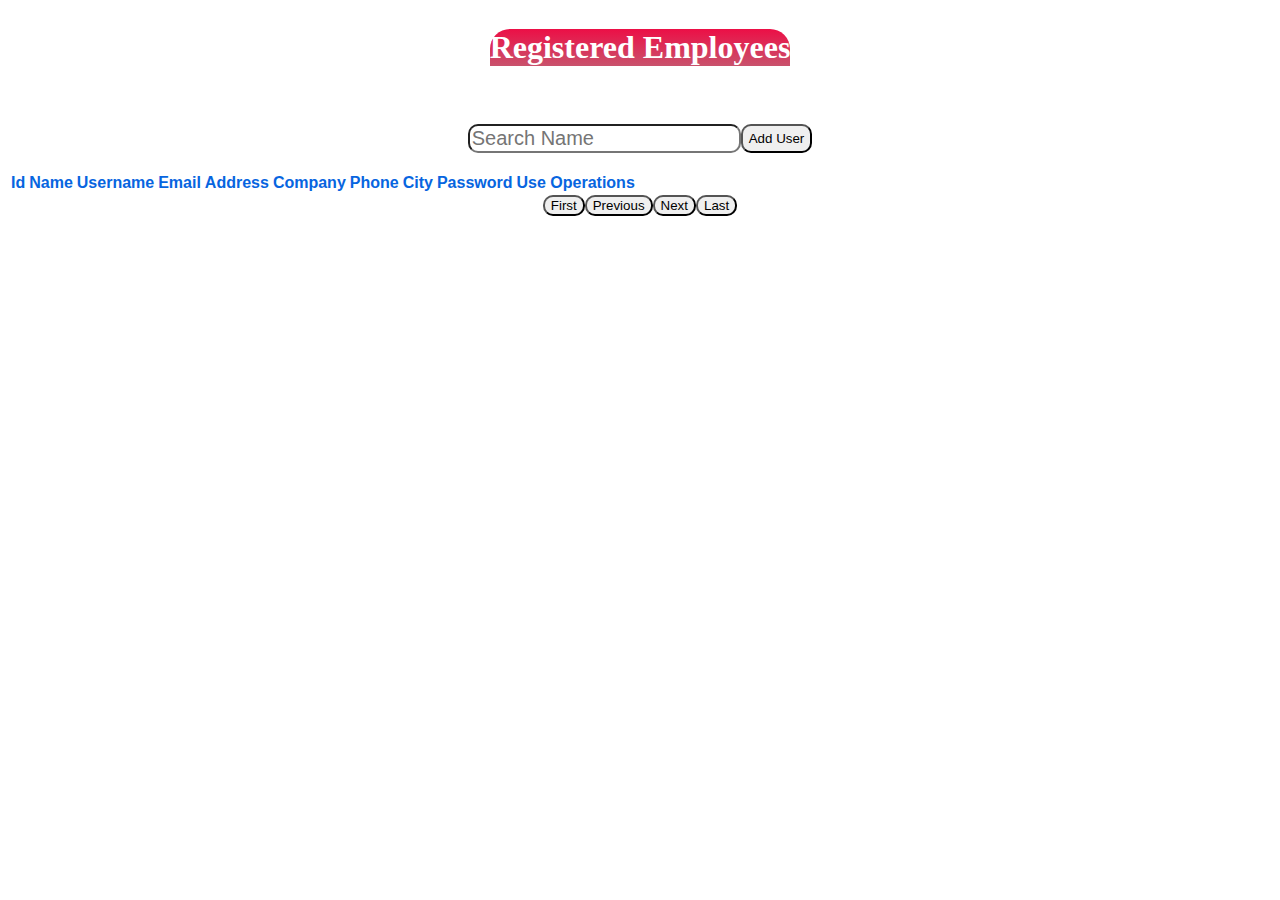
<file: index.html>
<!DOCTYPE html>
<html lang="en">

<head>
    <title>Document</title>
    <link rel="stylesheet" href="style.css">
    <link href="https://cdn.jsdelivr.net/npm/bootstrap@5.2.3/dist/css/bootstrap.min.css" rel="stylesheet"
        integrity="sha384-rbsA2VBKQhggwzxH7pPCaAqO46MgnOM80zW1RWuH61DGLwZJEdK2Kadq2F9CUG65" crossorigin="anonymous">
</head>

<body>
    <div>
        <h1>Registered Employees</h1>
    </div> <br>
    <br>
    <div class="inp">
        <input onkeyup="searchMe()" id="search" type="text" placeholder="Search Name">

        <button onclick="typeData()">Add User</button>
    </div><br>
    <table class="table table-striped" id="container">
        <thead>
            <tr>
                <th>Id</th>
                <th>Name</th>
                <th>Username</th>
                <th>Email</th>
                <th>Address</th>
                <th>Company</th>
                <th>Phone</th>
                <th>City</th>
                <th>Password</th>
                <th>Use Operations</th>
            </tr>
        </thead>
        <tbody id="tbody">

        </tbody>
    </table>

    <div class="btn-group" role="group" aria-label="Basic outlined example">
        <button onclick="first(this)" type="button" class="btn btn-outline-primary">First</button>
        <button onclick="previous(this)" type="button" class="btn btn-outline-primary">Previous</button>
        <button onclick="next(this)" type="button" class="btn btn-outline-primary">Next</button>
        <button onclick="last(this)" type="button" class="btn btn-outline-primary">Last</button>
      </div>







    <script src="table.js"></script>
    <script src="app.js"></script>
    <script src="https://cdn.jsdelivr.net/npm/bootstrap@5.2.3/dist/js/bootstrap.bundle.min.js"
        integrity="sha384-kenU1KFdBIe4zVF0s0G1M5b4hcpxyD9F7jL+jjXkk+Q2h455rYXK/7HAuoJl+0I4"
        crossorigin="anonymous"></script>
</body>

</html>
</file>
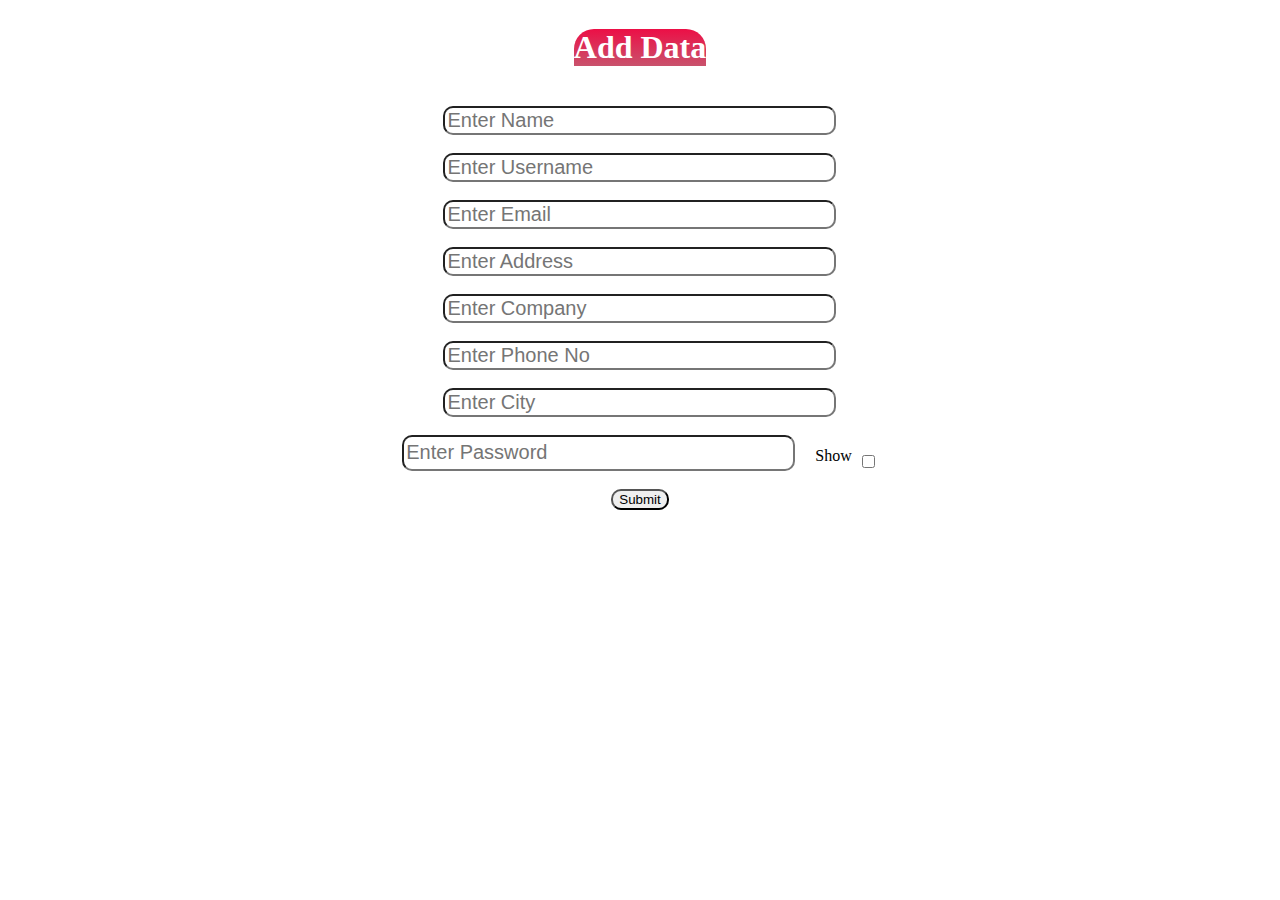
<file: add.html>
<!DOCTYPE html>
<html lang="en">

<head>
    <title>Document</title>
    <link href="https://cdn.jsdelivr.net/npm/bootstrap@5.2.3/dist/css/bootstrap.min.css" rel="stylesheet"
        integrity="sha384-rbsA2VBKQhggwzxH7pPCaAqO46MgnOM80zW1RWuH61DGLwZJEdK2Kadq2F9CUG65" crossorigin="anonymous">
    <link rel="stylesheet" href="style.css">
</head>

<body>
    <center>
        <h1>Add Data</h1><br><br>
    </center>
    <div class="main-crud">
        <form onsubmit="postData(event);" id="form">
            <div class="col-sm-15">
                <input class="form-control" size="30" class="all-inp" type="text" id="name" placeholder="Enter Name" oninput="textNone()"><br>
                <span id="alert1"></em>
            </div><br>
            <div class="col">
                <input class="form-control" size="30" class="all-inp" type="text" id="username" placeholder="Enter Username" oninput="textNone()"><br>
                <span id="alert2"></span>
            </div><br>
            <div class="col">
                <input class="form-control" size="30" class="all-inp" type="text" id="email" placeholder="Enter Email" oninput="textNone()"><br>
                <span id="alert3"></span>
            </div><br>
            <div class="col">
                <input class="form-control" size="30" class="all-inp" type="text" id="address" placeholder="Enter Address" oninput="textNone()"><br>
                <span id="alert4"></span>
            </div><br>
            <div class="col">
                <input class="form-control" size="30" class="all-inp" type="text" id="company" placeholder="Enter Company" oninput="textNone()"><br>
                <span id="alert5"></span>
            </div><br>
            <div class="col">
                <input class="form-control" size="30" class="all-inp" type="text" id="phone" placeholder="Enter Phone No" oninput="textNone()"><br>
                <span id="alert6"></span>
            </div><br>
            <div class="col">
                <input class="form-control" size="30" class="all-inp" type="text" id="city" placeholder="Enter City" oninput="textNone()"><br>
                <span id="alert7"></span>
            </div><br>
            <div class="col">
                <input class="form-control" size="30" class="all-inp" type="password" id="password" placeholder="Enter Password" oninput="textNone()"> <label id="text" for="show">Show</label><input onclick='showPassword()' type="checkbox" id="show"><br>
                <span id="alert8"></span>
            </div><br>
            <div class="col"> 
                <!-- <a onclick="postData()" href="index.html" class="all-inp1" id="btn">ADD</a>  -->
                <button id="submit" class="btn btn-success" type="submit"> Submit </button>

            </div>
        </form>
    </div>



    <script src="app.js"></script>
</body>

</html>
</file>
<file: style.css>
:root{
    --head-color: rgb(236, 15, 70);
    --head-table-color: rgb(7, 101, 224);
    --dark-blue: rgb(3, 3, 131);
}
*{
    user-select: none;
}
div{
    display: flex;
    justify-content: center;
}
h1{
    background-image: linear-gradient(var(--head-color),rgb(201, 82, 108));
    color: white;
    border-top-left-radius: 20px;
    border-top-right-radius: 20px;
    display: inline-block;
    font-family: cursive;
}

body{
    text-align: center;
}

table{
    font-family: 'Franklin Gothic Medium', 'Arial Narrow', Arial, sans-serif;
    overflow: hidden;
}
    

th{
    color: var(--head-table-color) !important;
}
td{
    color: var(--dark-blue) !important;
    cursor: pointer;
    overflow: hidden;
}

td:hover{
    background-color: var(--head-color) !important;
    color: white !important;
    /* transform: scale(1.2); */
    transition: 0.5s;
}


.search-name{
    justify-content: center;
    display: flex;
}

input{
    font-size: 20px !important;
    border-radius: 10px;
}

.inp{
    display: flex;
    justify-content: center;
}

button{
    border-radius: 10px !important;
}

.form{
    justify-content: center;
}

.all-inp,.all-inp1{
    margin-top: 50px;
}

#btn{
    padding: 2px 50px;
    border: 1px solid black;
    text-decoration: none;
}


#alert1,#alert2,#alert3,#alert4,#alert5,#alert6,#alert7,#alert8{
    color: red;
}

#show{
    margin-left: 10px;
    margin-top: 20px;
}

label{
    margin-left: 20px;
    margin-top: 12px;
}

.left{
    display: flex;
    justify-content: flex-start;
}
</file>
